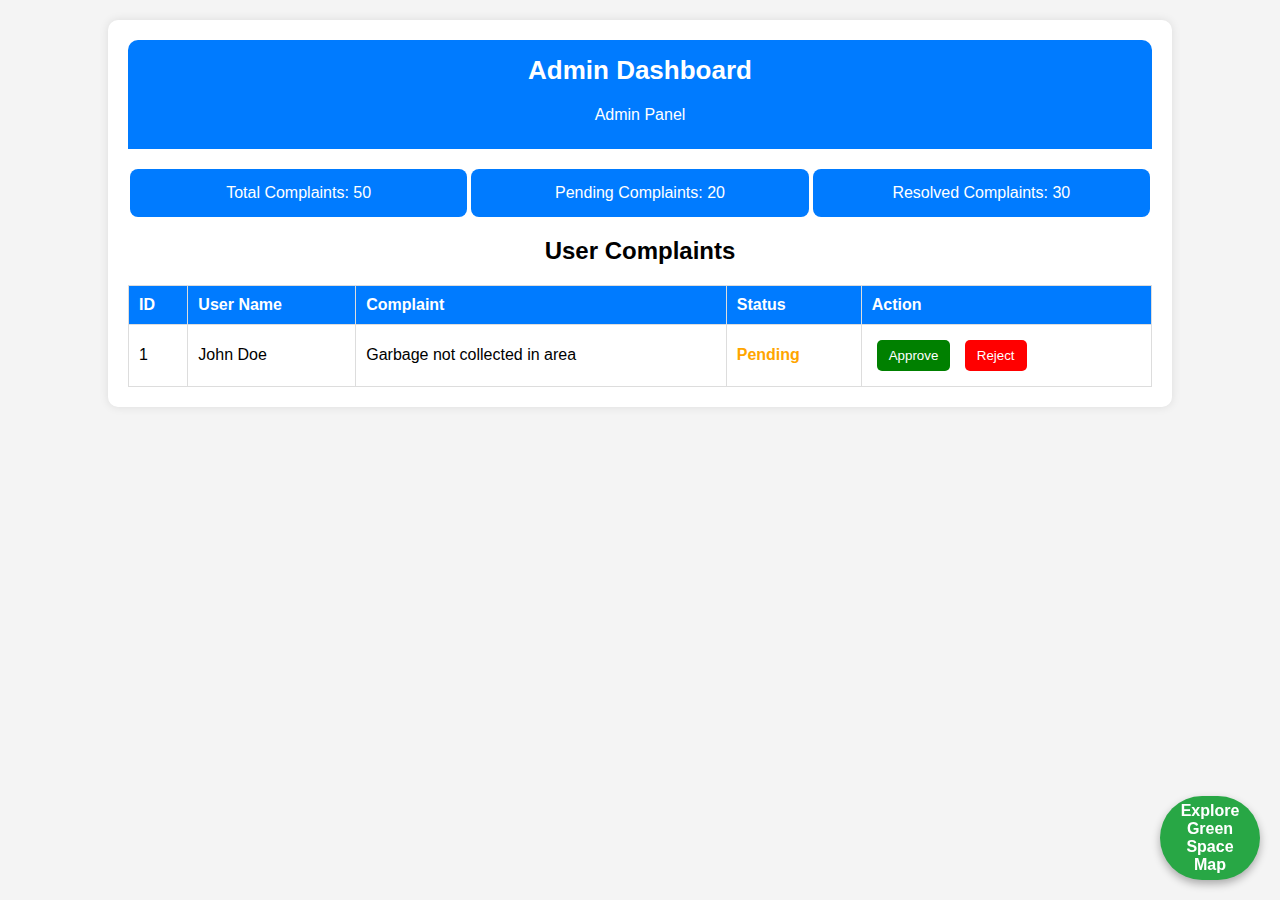
<file: admin/garbage-management-admin/index.html>
<!DOCTYPE html>
<html lang="en">
<head>
    <meta charset="UTF-8">
    <meta name="viewport" content="width=device-width, initial-scale=1.0">
    <title>Admin Portal - Garbage Management</title>
    <link rel="stylesheet" href="styles.css">
</head>
<body>
    <div class="container">
        <header>
            <h1>Admin Dashboard</h1>
            <nav>
                <a href="admin.html">Admin Panel</a>
            </nav>
        </header>
        
        <section class="stats">
            <div class="card">Total Complaints: <span id="total">50</span></div>
            <div class="card">Pending Complaints: <span id="pending">20</span></div>
            <div class="card">Resolved Complaints: <span id="resolved">30</span></div>
        </section>
        
        <section class="complaints">
            <h2>User Complaints</h2>
            <table>
                <thead>
                    <tr>
                        <th>ID</th>
                        <th>User Name</th>
                        <th>Complaint</th>
                        <th>Status</th>
                        <th>Action</th>
                    </tr>
                </thead>
                <tbody id="complaintList">
                    <tr>
                        <td>1</td>
                        <td>John Doe</td>
                        <td>Garbage not collected in area</td>
                        <td><span class="pending">Pending</span></td>
                        <td>
                            <button class="approve-btn">Approve</button>
                            <button class="reject-btn">Reject</button>
                        </td>
                    </tr>
                </tbody>
            </table>
        </section>
    </div>

    <!-- Floating Button -->
    <a href="mumbai.html" class="floating-btn">Explore Green Space Map</a>

    <script src="js/script.js" defer></script>
</body>
</html>
</file>
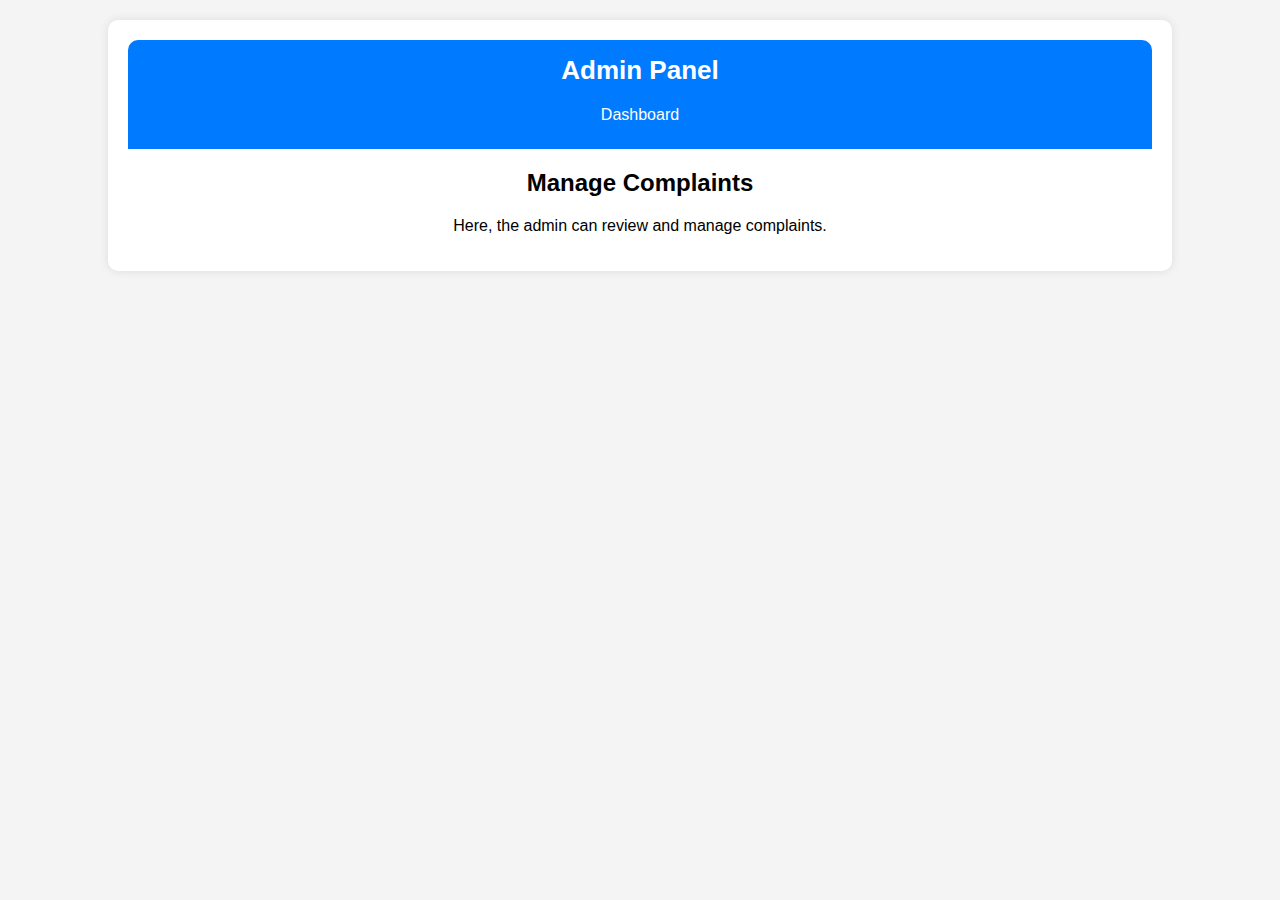
<file: admin/garbage-management-admin/admin.html>
<!DOCTYPE html>
<html lang="en">
<head>
    <meta charset="UTF-8">
    <meta name="viewport" content="width=device-width, initial-scale=1.0">
    <title>Admin Panel</title>
    <link rel="stylesheet" href="styles.css">
</head>
<body>
    <div class="container">
        <header>
            <h1>Admin Panel</h1>
            <nav>
                <a href="index.html">Dashboard</a>
            </nav>
        </header>
        <section>
            <h2>Manage Complaints</h2>
            <p>Here, the admin can review and manage complaints.</p>
        </section>
    </section>
    <script src="js/script.js" defer></script>
    </body>
    </html>
    
    </div>
</body>
</html>
</file>
<file: admin/garbage-management-admin/styles.css>
/* General Styles */
body {
    font-family: Arial, sans-serif;
    background-color: #f4f4f4;
    margin: 0;
    padding: 0;
}

/* Container */
.container {
    width: 80%;
    margin: 20px auto;
    background: #fff;
    padding: 20px;
    border-radius: 10px;
    box-shadow: 0 0 10px rgba(0, 0, 0, 0.1);
}

/* Header */
header {
    background: #007bff;
    color: #fff;
    padding: 15px;
    text-align: center;
    border-radius: 10px 10px 0 0;
}

/* Navigation */
nav a {
    color: white;
    text-decoration: none;
    margin: 10px;
    font-size: 16px;
}

/* Statistics Section */
.stats {
    display: flex;
    justify-content: space-around;
    margin: 20px 0;
}

.card {
    background: #007bff;
    color: white;
    padding: 15px;
    border-radius: 8px;
    text-align: center;
    width: 30%;
}

/* Table */
table {
    width: 100%;
    border-collapse: collapse;
    background: white;
}

table, th, td {
    border: 1px solid #ddd;
    padding: 10px;
}

th {
    background: #333;
    color: white;
}

.pending {
    color: orange;
    font-weight: bold;
}

/* Buttons */
button {
    padding: 8px 12px;
    margin: 5px;
    border: none;
    cursor: pointer;
    border-radius: 5px;
}

.approve-btn {
    background-color: green;
    color: white;
}

.reject-btn {
    background-color: red;
    color: white;
}

body {
    font-family: Arial, sans-serif;
    margin: 0;
    padding: 0;
    background-color: #f4f4f4;
    text-align: center;
}

header {
    background-color: #2c3e50;
    color: white;
    padding: 30px 20px; /* Increased padding for better spacing */
}

h1 {
    margin: 0;
    font-size: 26px;
    padding-bottom: 10px; /* Adds space below the title */
}

p {
    font-size: 16px;
    margin-top: 5px;
}

p {
    font-size: 16px;
    margin-top: 5px;
}

.map-container {
    display: flex;
    justify-content: center;
    align-items: center;
    margin: 20px auto;
    width: 90%;
    max-width: 1000px;
}

iframe {
    width: 100%;
    height: 600px;
    border-radius: 10px;
    box-shadow: 0px 4px 10px rgba(0, 0, 0, 0.1);
}

/* General Styles */
body {
    font-family: Arial, sans-serif;
    background-color: #f4f4f4;
    margin: 0;
    padding: 0;
}

.container {
    width: 80%;
    margin: 20px auto;
    background: #fff;
    padding: 20px;
    border-radius: 10px;
    box-shadow: 0 0 10px rgba(0, 0, 0, 0.1);
}

header {
    background: #007bff;
    color: #fff;
    padding: 15px;
    text-align: center;
    border-radius: 10px 10px 0 0;
}

nav a {
    color: white;
    text-decoration: none;
    margin: 10px;
    display: inline-block;
}

/* Statistics Cards */
.stats {
    display: flex;
    justify-content: space-around;
    margin: 20px 0;
}

.card {
    background: #007bff;
    color: white;
    padding: 15px;
    border-radius: 8px;
    text-align: center;
    width: 30%;
}

/* Complaint Table */
table {
    width: 100%;
    border-collapse: collapse;
}

th, td {
    padding: 10px;
    border-bottom: 1px solid #ddd;
    text-align: left;
}

th {
    background: #007bff;
    color: white;
}

/* Buttons */
button {
    padding: 8px 12px;
    margin: 5px;
    border: none;
    cursor: pointer;
    border-radius: 5px;
}

.approve-btn {
    background-color: green;
    color: white;
}

.reject-btn {
    background-color: red;
    color: white;
}

/* Floating Button */
.floating-btn {
    position: fixed;
    bottom: 20px;
    right: 20px;
    width: 60px;
    height: 60px;
    background-color: #007bff;
    color: white;
    border-radius: 50%;
    display: flex;
    align-items: center;
    justify-content: center;
    font-size: 24px;
    font-weight: bold;
    text-decoration: none;
    box-shadow: 0 4px 10px rgba(0, 0, 0, 0.3);
    transition: all 0.3s ease;
}

.floating-btn:hover {
    background-color: #0056b3;
    box-shadow: 0 6px 15px rgba(0, 0, 0, 0.4);
}

/* Floating Button */
.floating-btn {
    position: fixed;
    bottom: 20px;
    right: 20px;
    background-color: #28a745;
    color: white;
    padding: 12px 20px;
    font-size: 16px;
    text-decoration: none;
    border-radius: 50px;
    box-shadow: 0 4px 8px rgba(0, 0, 0, 0.3);
    transition: 0.3s ease;
}

.floating-btn:hover {
    background-color: #218838;
    box-shadow: 0 6px 12px rgba(0, 0, 0, 0.4);
}
</file>
